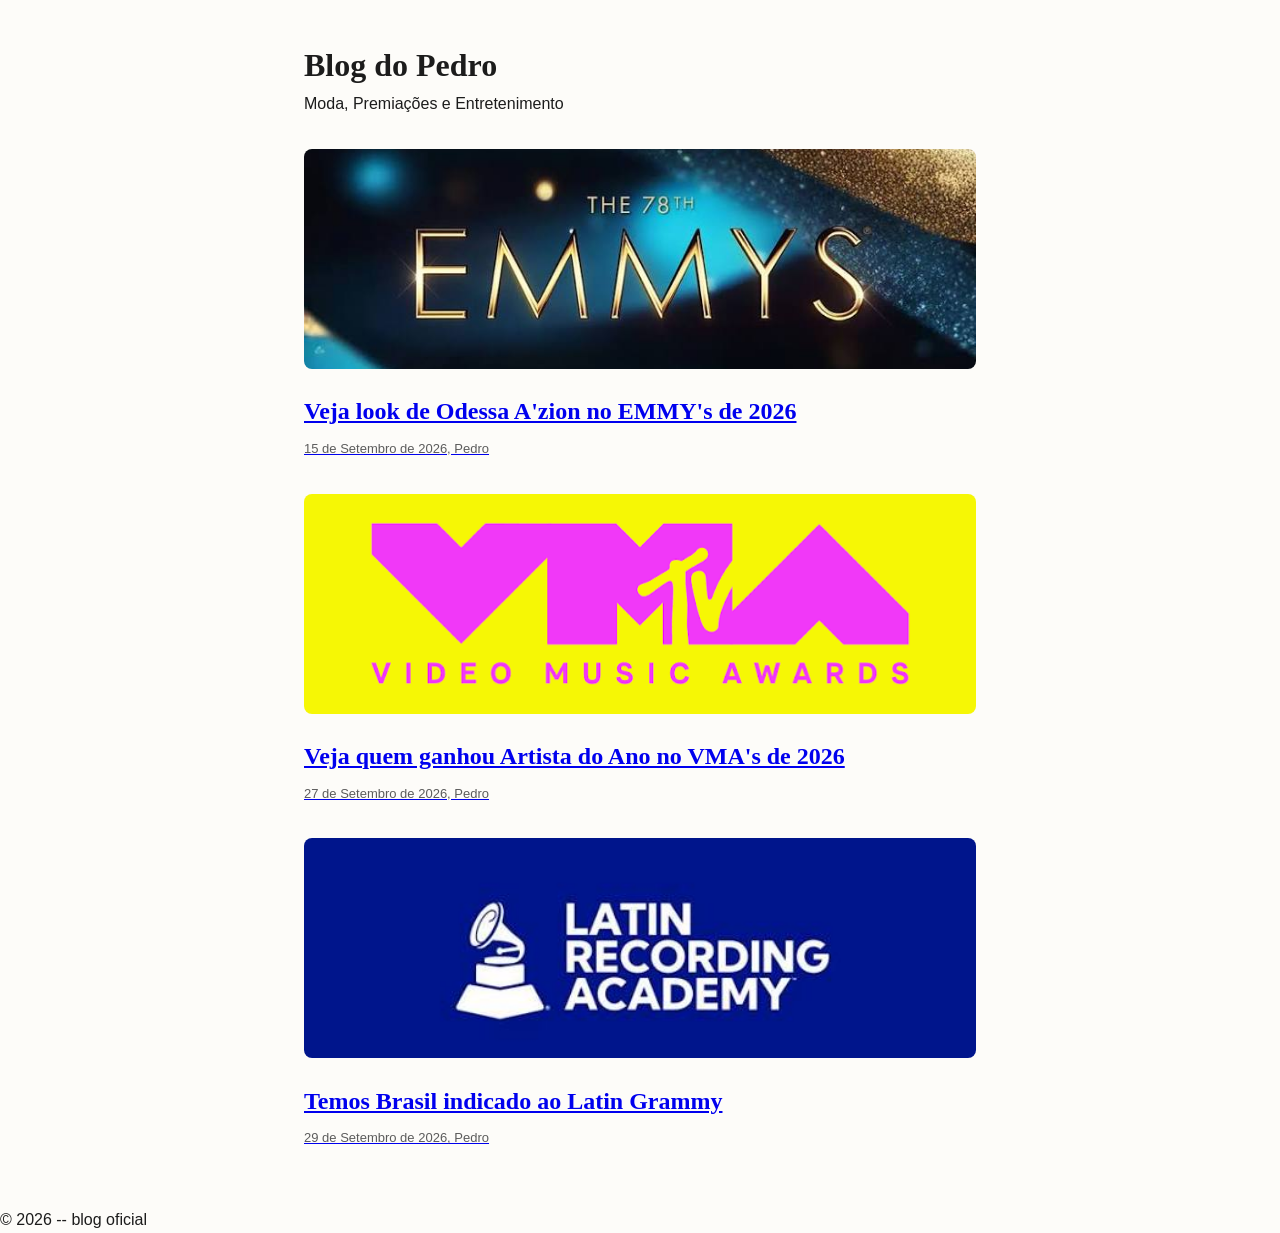
<file: blog/index.html>
<!DOCTYPE html>
<html lang="en">
<head>
    <meta charset="UTF-8">
    <meta name="viewport" content="width=device-width, initial-scale=1.0">
    <title>Blog</title>
    <link rel="stylesheet" href="style.css">
</head>
<body>
    <header class="header">
        <h1 class="logo">Blog do Pedro</h1>
        <p class="tagline">Moda, Premiações e Entretenimento</p>
    </header>

    <main class="feed">
        <a href="post1.html" class="post-card">
            <img src="emmys2.jpg" alt="">
            <h2>Veja look de Odessa A'zion no EMMY's de 2026</h2>
            <p class="post-meta">15 de Setembro de 2026, Pedro</p>
        </a>

        <a href="post2.html" class="post-card">
                <img src="vmas.png" alt="">
                <h2>Veja quem ganhou Artista do Ano no VMA's de 2026</h2>
                <p class="post-meta">27 de Setembro de 2026, Pedro</p>
        </a>

        <a href="post3.html" class="post-card">
            <img src="latin grammy.jpg" alt="">
            <h2>Temos Brasil indicado ao Latin Grammy</h2>
            <p class="post-meta">29 de Setembro de 2026, Pedro</p>
        </a>
    </main>

    <!--rodapé-->
    <footer class="footer-">
        <p>&copy; 2026 -- blog oficial</p>
    </footer>
    
</body>
</html>
</file>
<file: blog/style.css>
*{
    box-sizing: border-box;
    margin: 0;
    padding: 0;
}

body{
    font-family: "Inter", "Arial", sans-serif;
    background: #fdfcf9;
    color: #1c1c1c;
    line-height: 1.6;
}

.header {
    padding: 40px 24px 24px;
    max-width: 720px;
    margin: 0 auto;
}

.logo{
    font-family: "Georgia", "Times New Roman", serif;
    font-size: 32px;
}

.feed{
    max-width: 720px;
    margin: 0 auto;
    padding: 8px 24px 48px;
    display: flex;
    flex-direction: column;
    gap: 24px;
}

.post-card img{
    width: 100%;
    height: 220px;
    object-fit: cover;
    border-radius: 8px;
    margin-bottom: 16px;
}

.post-card h2{
    font-family: "Georgia", "Times New Roman", serif;
    font-size: 24px;
    margin-bottom: 8px;
}

.post-meta{
    font-size: 13px;
    color: #5c5c5c;
    margin-bottom: 10px;
}

.post-resumo{
    color: #333333;
}

.footer{
    text-align: center;
    padding: 24px;
    color: #999999;
    font-size: 14px;
}

.voltar {
  display: inline-block;
  margin-bottom: 24px;
  color: #b23a48;
  text-decoration: none;
  font-weight: 600;
}
 
/* Container do post: limita a largura do texto pra facilitar a leitura */
.post-completo {
  max-width: 680px;
  margin: 0 auto;
  padding: 8px 24px 64px;
}

.post-completo img {
  width: 100%;
  height: 320px;
  object-fit: cover;
  border-radius: 8px;
  margin: 16px 0 24px;
}
 
/* Título principal do post */
.post-completo h1 {
  font-family: "Georgia", "Times New Roman", serif;
  font-size: 32px;
  line-height: 1.25;
  margin-bottom: 12px;
}
 
/* Parágrafos do corpo do texto */
.post-completo p {
  margin-bottom: 18px;
  font-size: 17px;
  color: #2a2a2a;
}

.reacoes {
  display: flex;
  align-items: center;
  gap: 10px;
  flex-wrap: wrap;
  margin-top: 16px;
}

.botao-curtir,
.botao-descurtir {
  border: none;
  padding: 12px 20px;
  border-radius: 6px;
  font-size: 15px;
  cursor: pointer;
}

.botao-curtir {
  background: #1c1c1c;
  color: #ffffff;
}
 
/* Descurtir: fundo branco com borda (ação "secundária") */
.botao-descurtir {
  background: #ffffff;
  color: #1c1c1c;
  border: 1px solid #e8e4dc;
}

#contador-curtidas,
#contador-descurtidas {
  color: #5c5c5c;
  font-size: 14px;
  margin-right: 12px;
}
</file>
